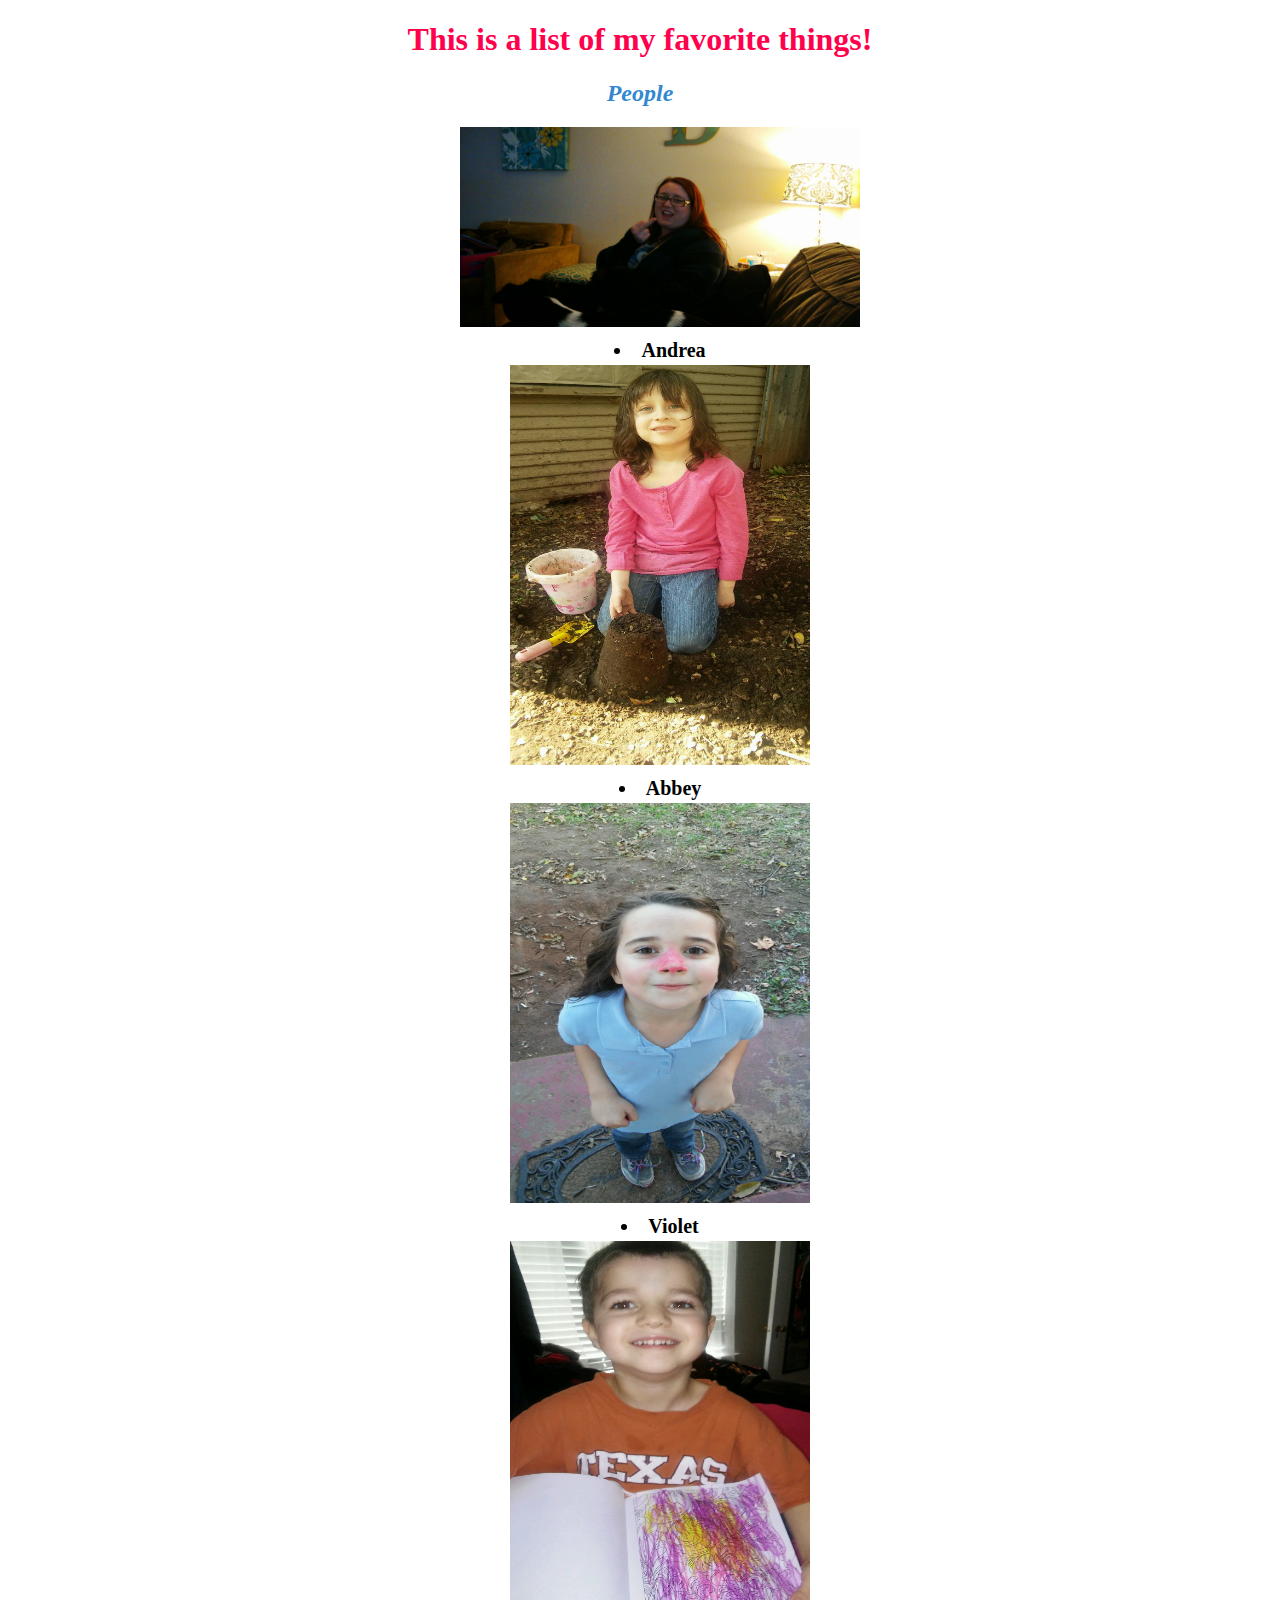
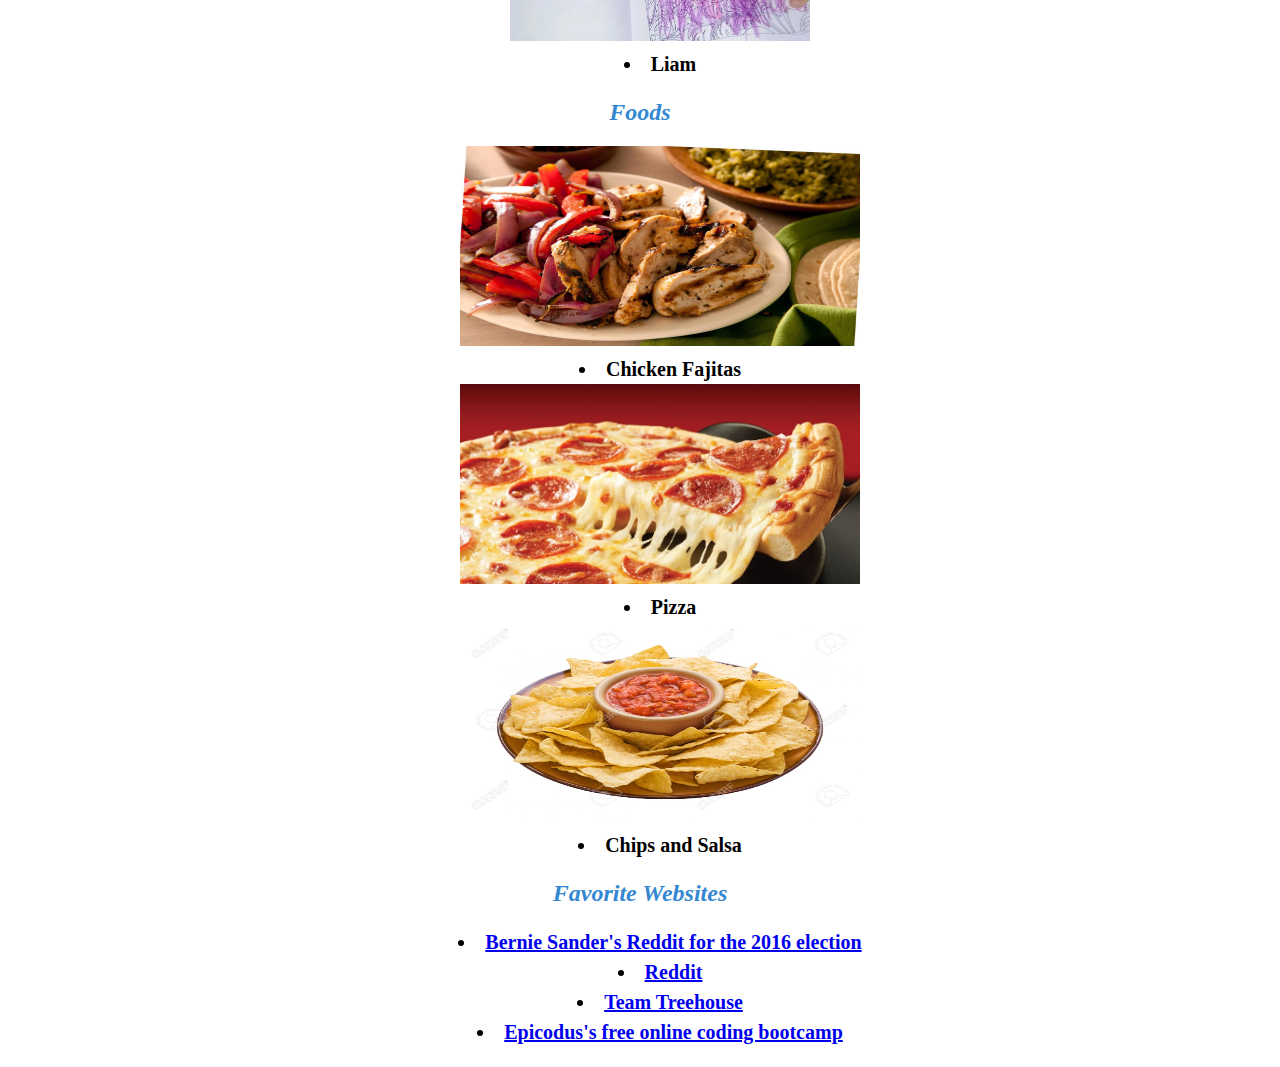
<file: index.html>
<!DOCTYPE html>
<html>
  <head>
    <title>My Favorite Things!</title>
    <link href="css/styles.css" rel="stylesheet" type="text/css">
  </head>
  <body>
    <h1>This is a list of my favorite things!</h1>

    <div id="people">
      <p>
        <h2>People</h2>
        <ul>
          <img src="img/andrea.jpg" height=200 width=400 alt="picture of Andrea">
          <li>Andrea</li>
          <img src="img/abbey.jpg" height=400 width=300 alt="picture of abbey">
          <li>Abbey</li>
          <img src="img/violet.jpg" height=400 width=300 alt="picture of violet">
          <li>Violet</li>
          <img src="img/liam.jpg" height=400 width=300 alt="picture of Liam">
          <li>Liam</li>
        </ul>
      </p>
    </div>

    <div id="foods">
        <p>
          <h2>Foods</h2>
          <ul>
            <img src="img/fajitas.jpg" height=200 width=400 alt="picture of chicken fajitas">
            <li>Chicken Fajitas</li>
            <img src="img/pizza.jpg" height=200 width=400 alt="picture of a slice of pizza">
            <li>Pizza</li>
            <img src="img/chipsnsalsa.jpg" height=200 width=400 alt="picture of chips and salsa">
            <li>Chips and Salsa</li>
          </ul>
        </p>
    </div>

    <div id="websites">
      <h2>Favorite Websites</h2>
      <ul>
        <li><a href="http://www.reddit.com/r/SandersForPresident">Bernie Sander's
          Reddit for the 2016 election</a></li>
        <li><a href="http://www.reddit.com">Reddit</a></li>
        <li><a href="http://www.teamtreehouse.com">Team Treehouse</a></li>
        <li><a href="http://www.learnhowtoprogram.com">Epicodus's free online
          coding bootcamp</a></li>
      </ul>
    </p>
  </body>
</html>
</file>
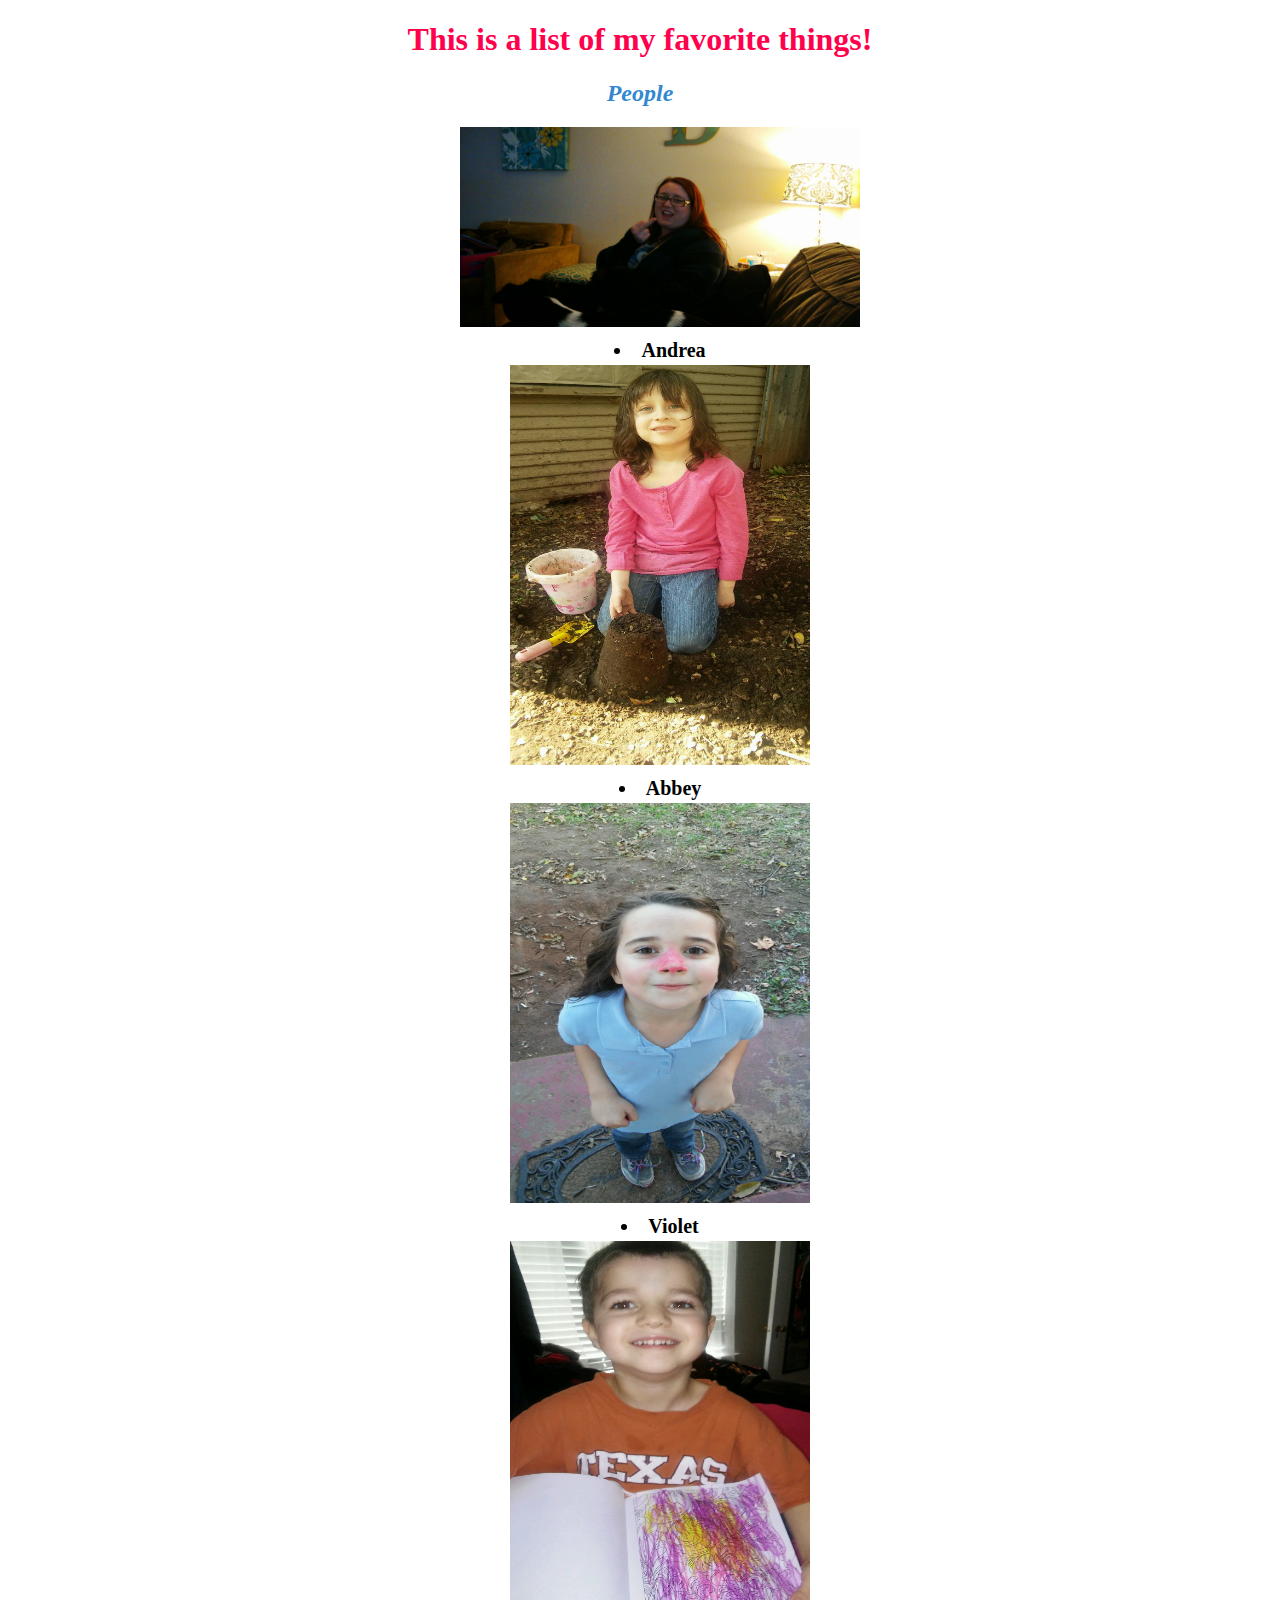
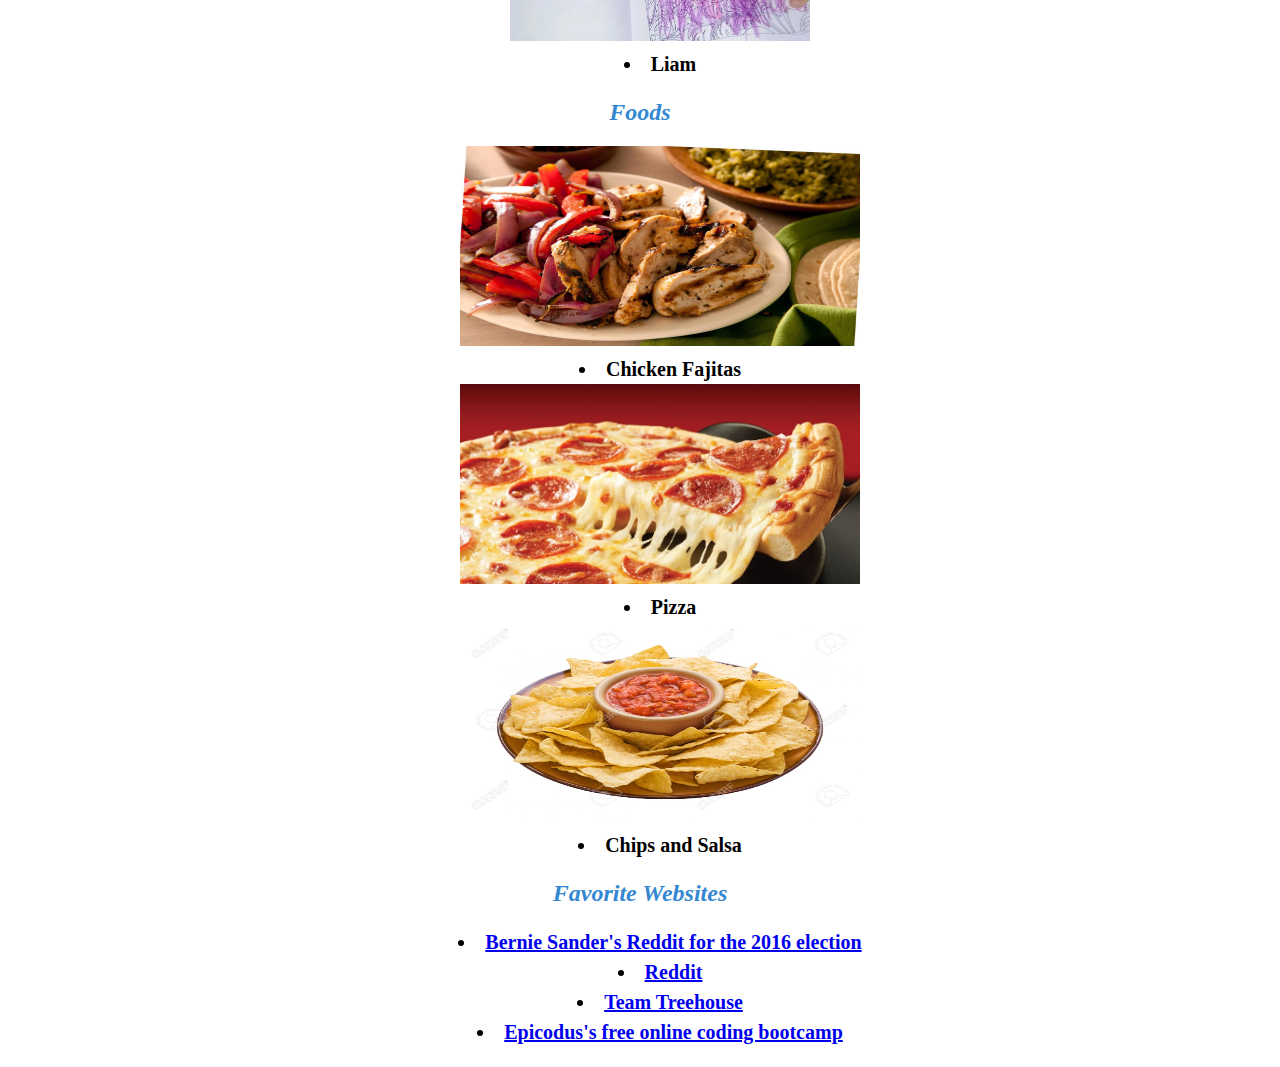
<file: favorite_things.html>
<!DOCTYPE html>
<html>
  <head>
    <title>My Favorite Things!</title>
    <link href="css/styles.css" rel="stylesheet" type="text/css">
  </head>
  <body>
    <h1>This is a list of my favorite things!</h1>
    <p>
      <h2>People</h2>
      <ul>
        <img src="img/andrea.jpg" height=200 width=400 alt="picture of Andrea">
        <li>Andrea</li>
        <img src="img/abbey.jpg" height=400 width=300 alt="picture of abbey">
        <li>Abbey</li>
        <img src="img/violet.jpg" height=400 width=300 alt="picture of violet">
        <li>Violet</li>
        <img src="img/liam.jpg" height=400 width=300 alt="picture of Liam">
        <li>Liam</li>
      </ul>
    </p>
    <p>
      <h2>Foods</h2>
      <ul>
        <img src="img/fajitas.jpg" height=200 width=400 alt="picture of chicken fajitas">
        <li>Chicken Fajitas</li>
        <img src="img/pizza.jpg" height=200 width=400 alt="picture of a slice of pizza">
        <li>Pizza</li>
        <img src="img/chipsnsalsa.jpg" height=200 width=400 alt="picture of chips and salsa">
        <li>Chips and Salsa</li>
      </ul>
      <h2>Favorite Websites</h2>
      <ul>
        <li><a href="http://www.reddit.com/r/SandersForPresident">Bernie Sander's
          Reddit for the 2016 election</a></li>
        <li><a href="http://www.reddit.com">Reddit</a></li>
        <li><a href="http://www.teamtreehouse.com">Team Treehouse</a></li>
        <li><a href="http://www.learnhowtoprogram.com">Epicodus's free online
          coding bootcamp</a></li>
      </ul>
    </p>
  </body>
</html>
</file>
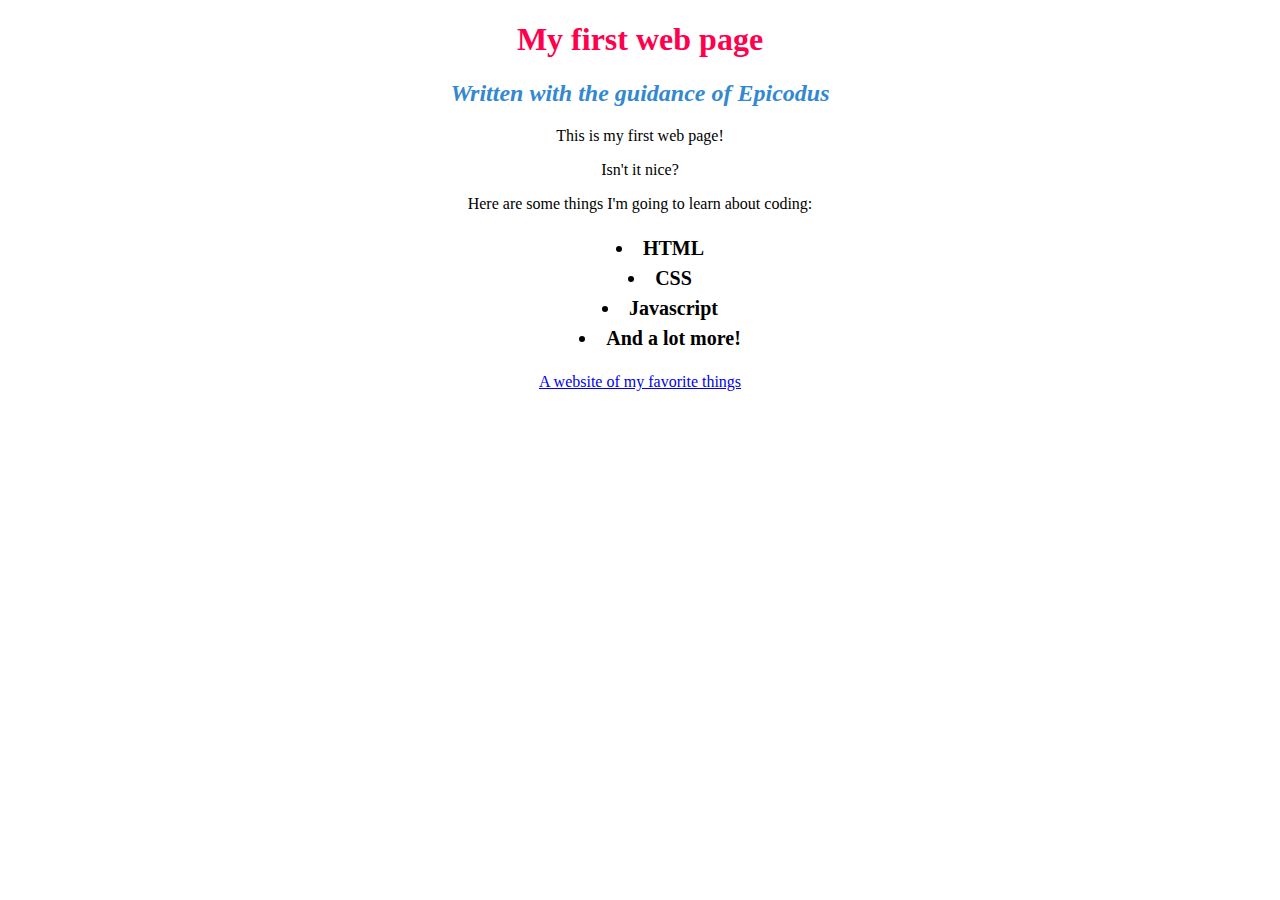
<file: my_first_webpage.html>
<!DOCTYPE html>
<html>
  <head>
    <title>Hello World!</title>
    <link href="css/styles.css" rel="stylesheet" type="text/css">
  </head>
  <body>
    <h1>My first web page</h1>
    <h2>Written with the guidance of <em>Epicodus</em></h2>

    <p>This is my first web page!</p>
    <p>Isn't it nice?</p>

    <p>Here are some things I'm going to learn about coding:</p>
    <ul>
      <li><strong>HTML</strong></li>
      <li><strong>CSS</strong></li>
      <li><strong>Javascript</strong></li>
      <li><strong>And a lot more!</strong></li>
    </ul>
    <p><a href="favorite_things.html">A website of my favorite things</a></p>

  </body>
</html>
</file>
<file: css/styles.css>
h1 {
  color: #ff004d;
  text-align: center;
}

h2 {
  color: #3488d1;
  text-align: center;
  font-style: italic;
}

p {
  text-align: center;
  font-family: fantasy;
  font-weight: normal;

}

ul {
  text-align: center;
  list-style-position: inside;
  font-weight: bold;
  font-size: 20px;
  line-height: 30px;
}
</file>
